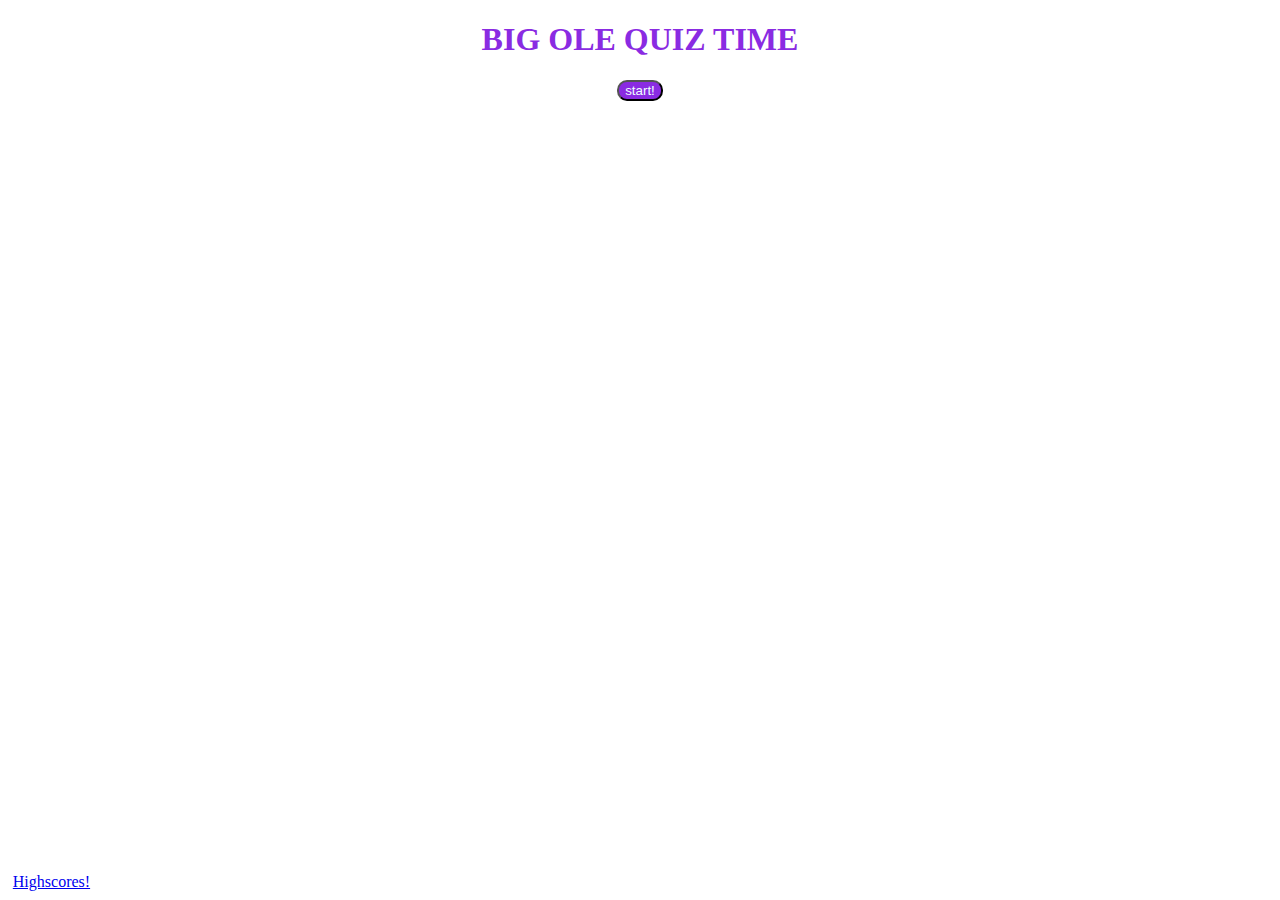
<file: index.html>
<!DOCTYPE html>
<html lang="en">
    <head>
        <meta charset="UTF=8" />
        <title>Quaria's Quizzical Query</title>
        <link rel="stylesheet" href="./assets/css/style.css" />
    </head>

    <body>
        <div class="score"><a href="./score.html">Highscores!</a></div>
        <div class="timer"></div>

        <div class="start">
            <h1>BIG OLE QUIZ TIME</h1>
            <button class="start-button">start!</button>
        </div>

        <div id="questions" class="hidden">
            <h2 class="question-name"></h2>
            <div id="answer-area"></div>
        </div>


        <form id="form" class="hidden">
            <label>Name: <input id="name" type="text"></label>
            <br><br>
            <button type="submit">Submit</button>
          </form>

        <script src="./assets/js/script.js" />
    </body>

</html>
</file>
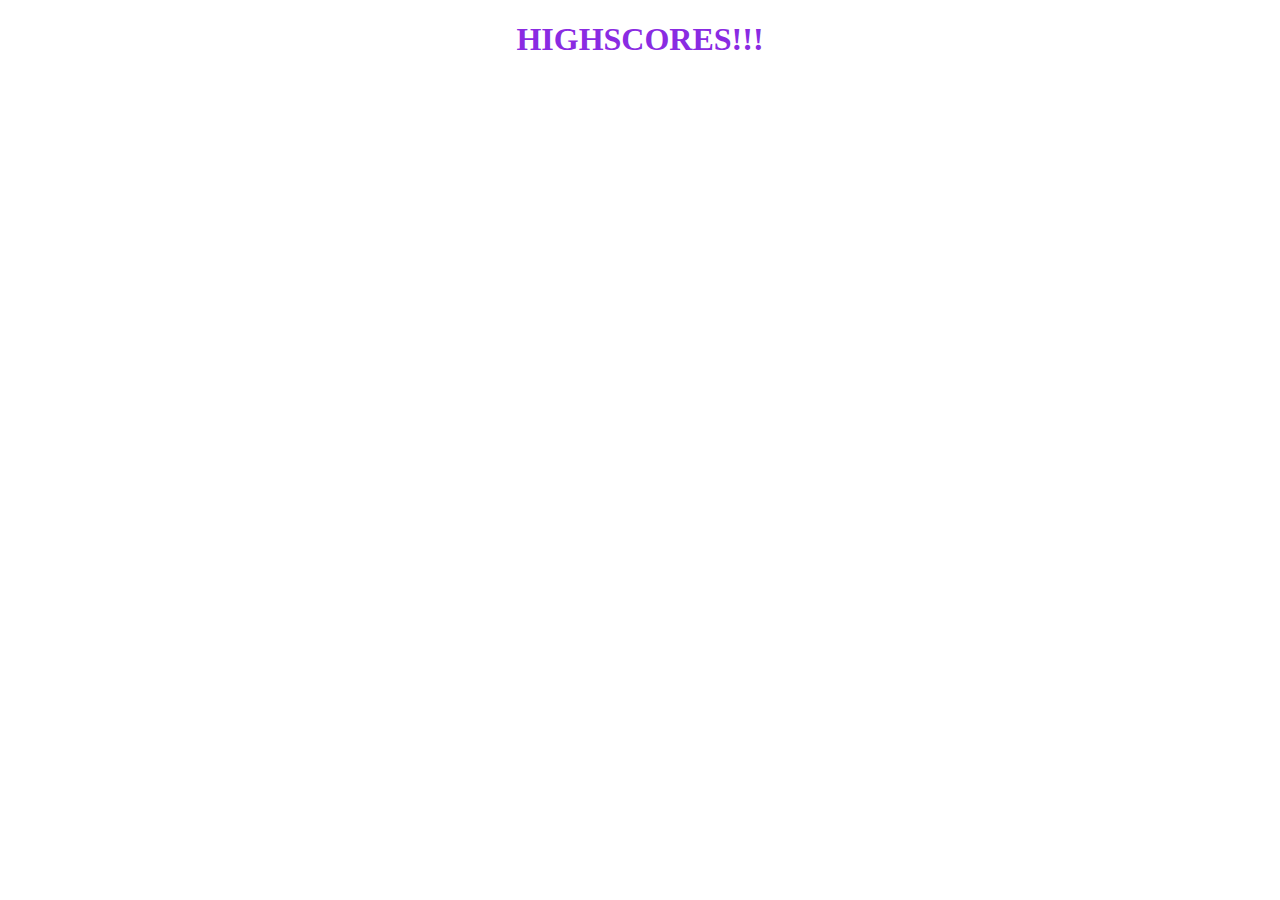
<file: score.html>
<!DOCTYPE html>
<html lang="en">
    <head>
        <meta charset="UTF=8" />
        <title>Quaria's Quizzical Query Scores</title>
        <link rel="stylesheet" href="./assets/css/style.css" />
    </head>

    <body>
        <h1 class="start">HIGHSCORES!!!</h1>

        <div id="scores"></div>
        <script src="./assets/js/score.js"></script>
    </body>
</html>
</file>
<file: assets/css/style.css>
.score {
    position: absolute;
    bottom: 1%;
    left: 1%;
}

.time {
    position: absolute;
    top: 1%;
    right: 1%;
}

.start {
    text-align: center;
    color: blueviolet;
}

.start-button {
    background-color: blueviolet;
    color: azure;
    border-radius: 10px;
}


.hidden {
    display: none;
}

.question-button {
    background-color: blueviolet;
    color: azure;
    border-radius: 10px;
}
</file>
